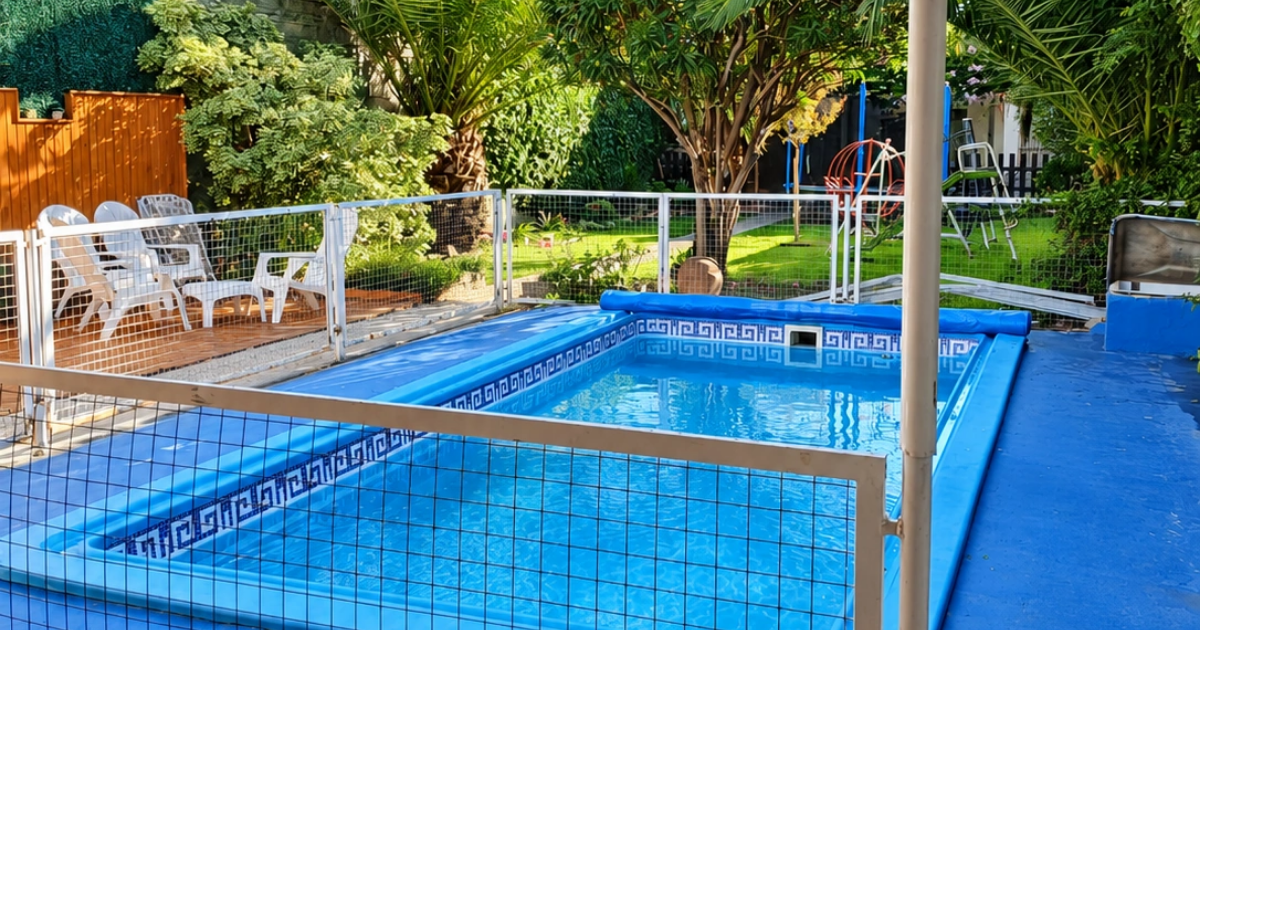
<file: tools/og-image.html>
<!doctype html>
<!-- Recorte de la foto original para la vista previa del enlace: 1200 × 630 px. -->
<html lang="es">
<head>
  <meta charset="utf-8">
  <style>
    html, body { width: 1200px; height: 630px; margin: 0; overflow: hidden; }
    img { display: block; width: 1200px; height: 630px; object-fit: cover; object-position: center 56%; }
  </style>
</head>
<body>
  <img src="originals/pileta-techada.webp" alt="Pileta y patio del Quincho Paraíso">
</body>
</html>
</file>
